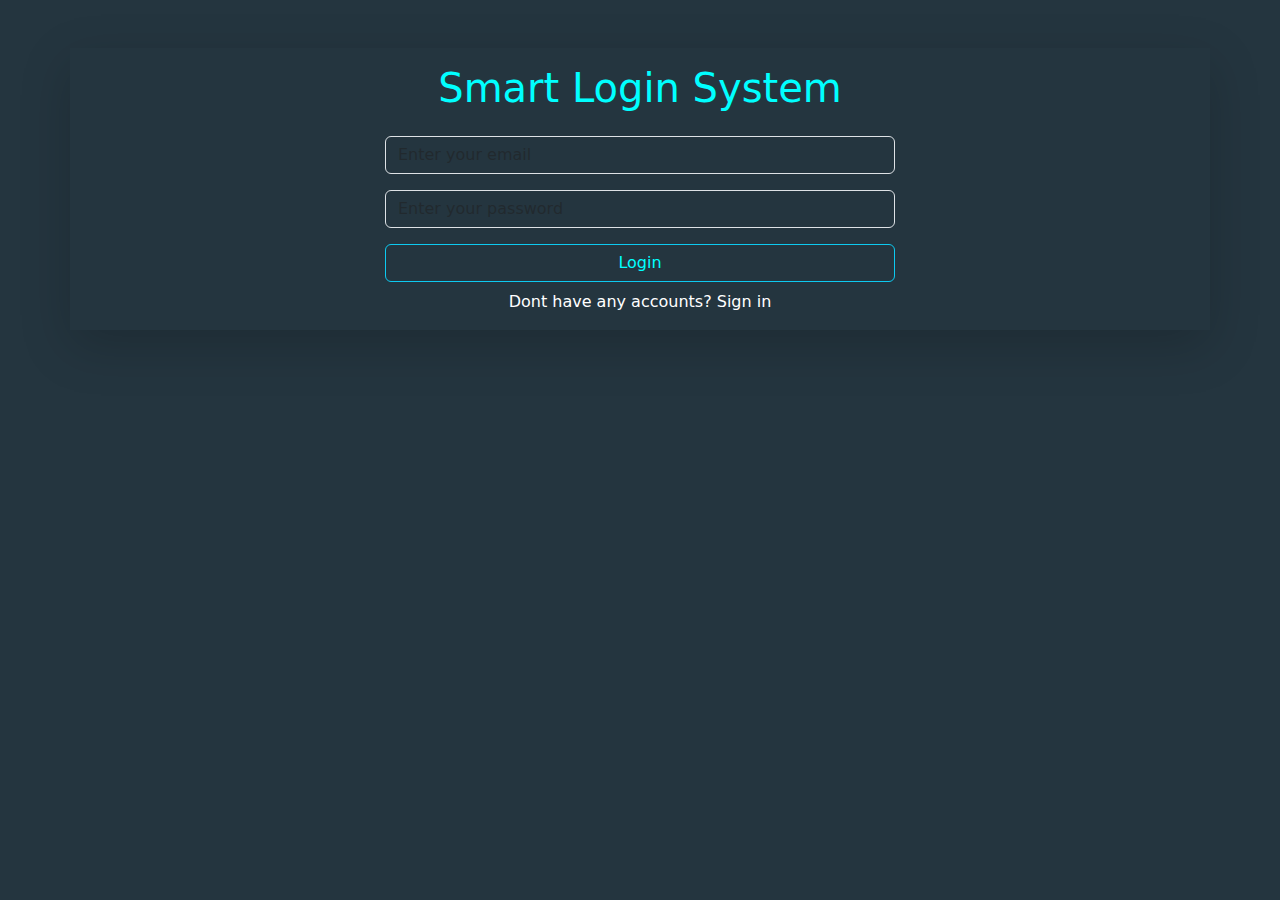
<file: index.html>
<!DOCTYPE html>
<html lang="en">
<head>
    <meta charset="UTF-8">
    <meta name="viewport" content="width=device-width, initial-scale=1.0">
    <!-- links -->

    <!-- link bootstrap -->
     <link rel="stylesheet" href="./CSS/bootstrap.min.css">
     <!-- link fontawsome -->
      <link rel="stylesheet" href="./Fontawsome/css/all.min.css">
      <!-- link my css file -->
       <link rel="stylesheet" href="./CSS/style.css">
    <title>Smart Login</title>
</head>
<body>
    <!-- shadowed box -->
    <div class="container shadow-lg">
        <div class="inner m-lg-5">
            <h1 class="text-center mt-3 pt-3">Smart Login System
            </h1>
           <div class="input d-flex flex-column justify-content-center align-items-lg-center">
            <div class="m-lg-3 w-50">
                <input type="text" class="form-control " id="formGroupExampleInput" placeholder="Enter your email ">
              </div>
              <div class="mb-lg-3 w-50">
                <input type="password" class="form-control" id="formGroupExampleInput2" placeholder="Enter your password">
              </div>
              <button class=" btn btn-info w-50 loginbutton">Login</button>
             
            <p class="mt-2 text-white">Dont have any accounts? <a href="signup.html">Sign in</a></p>
           </div>
    
        </div>


        
        
    </div>




<!-- this for js file bootstrap -->
    <script src="./JS/bootstrap.bundle.min.js"></script>
    <!-- this for my js file -->
     <script src="./JS/index.js"></script>
</body>
</html>
</file>
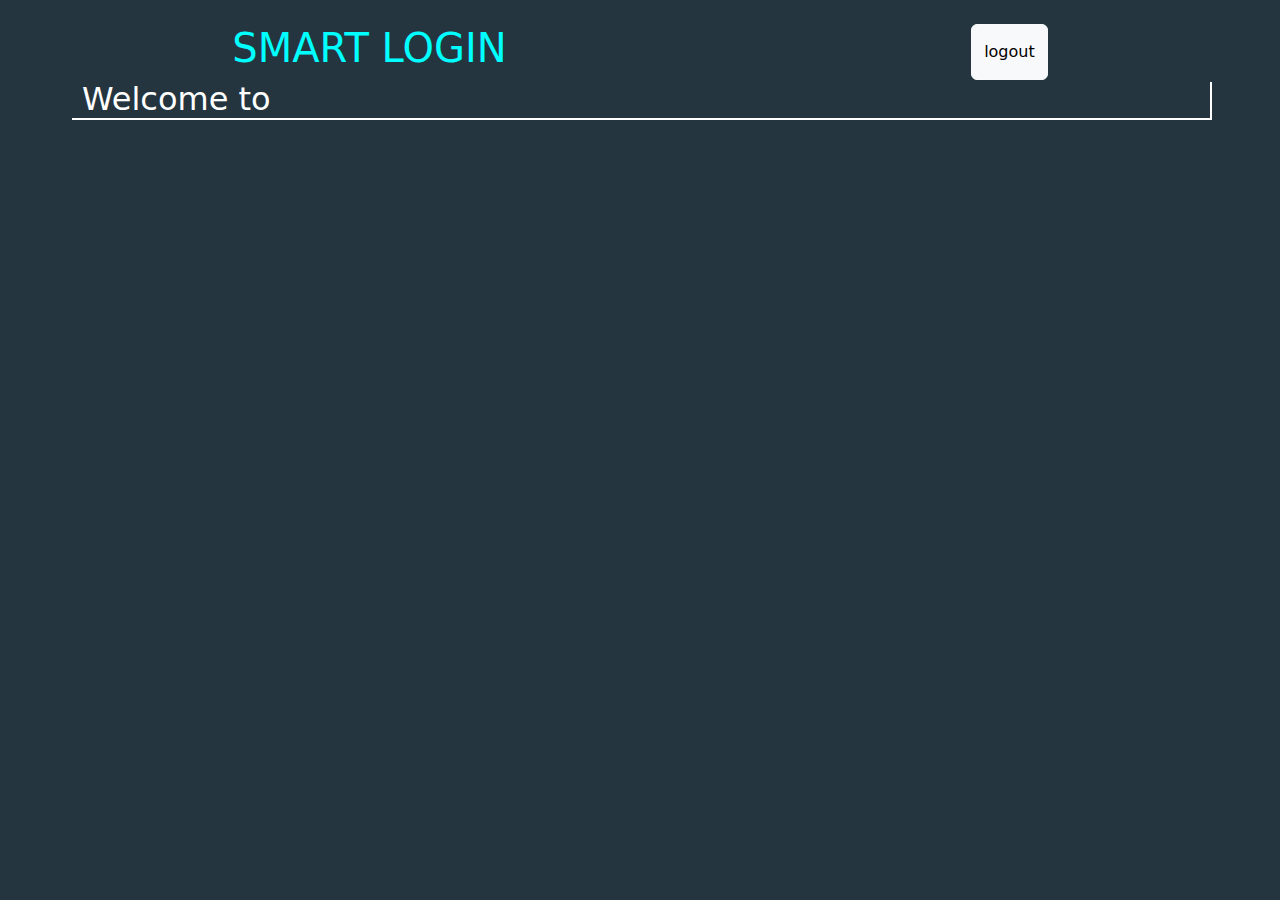
<file: Home.html>
<!DOCTYPE html>
<html lang="en">
<head>
    <meta charset="UTF-8">
    <meta name="viewport" content="width=device-width, initial-scale=1.0">
    <!-- links -->

    <!-- link bootstrap -->
     <link rel="stylesheet" href="./CSS/bootstrap.min.css">
     <!-- link fontawsome -->
      <link rel="stylesheet" href="./Fontawsome/css/all.min.css">
      <!-- link my css file -->
       <link rel="stylesheet" href="./CSS/style.css">
    <title>Smart Login</title>
</head>
<body>
    <header>
        <div class="header d-flex justify-content-around mt-4">
        <h1>SMART LOGIN</h1>
        <button class="btn btn-light">
            logout
        </button>
        </div>
        
    </header>
    <div class="container displayy text-white" >
        <h2>Welcome to </h2>
    </div>
    <div id="contentt"></div>






    
    <!-- this for js file bootstrap -->
    <script src="./JS/bootstrap.bundle.min.js"></script>
    <!-- this for my js file -->
     <script src="./JS/index.js"></script>
     <script src="./JS/Home.js"></script>
</body>
</file>
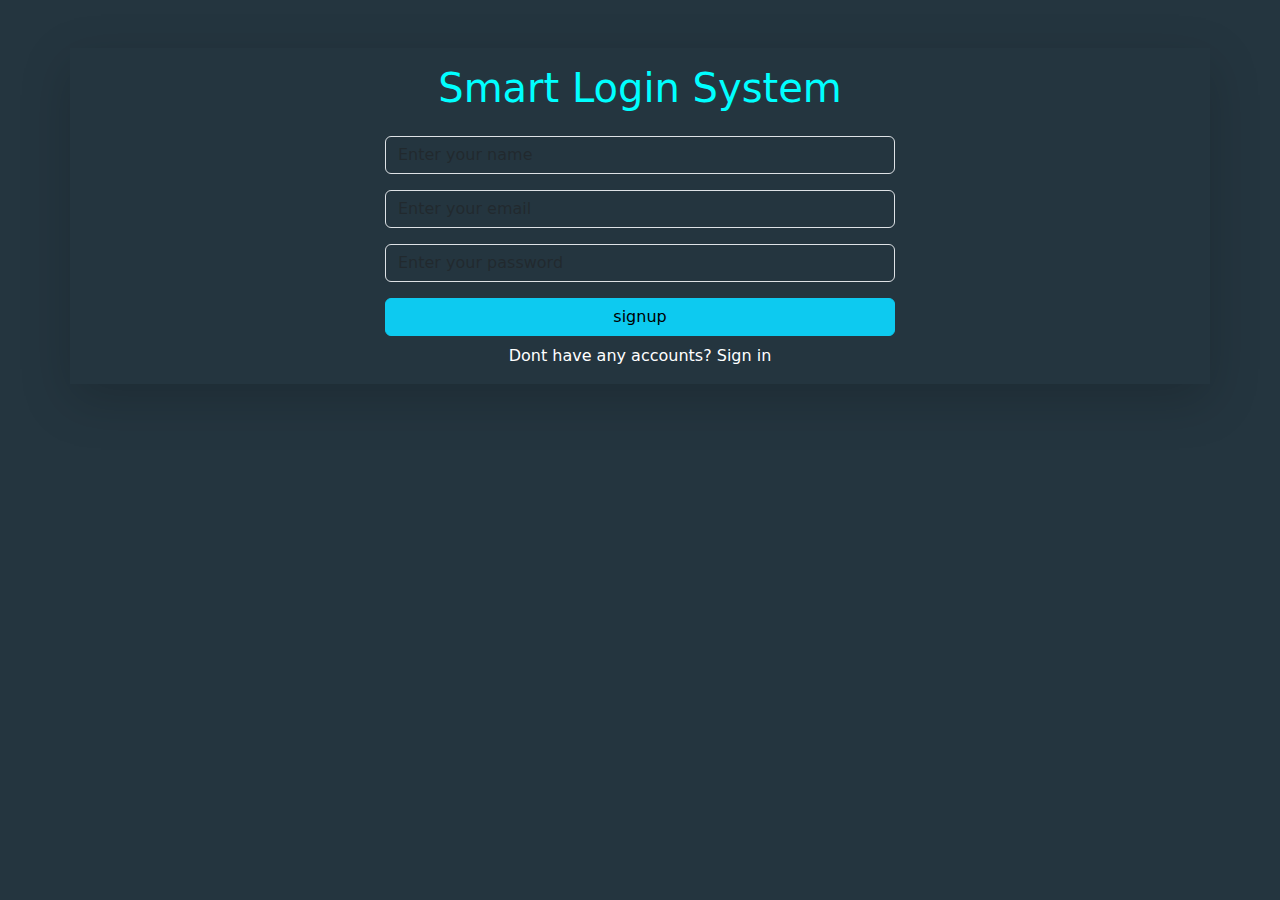
<file: signup.html>
<!DOCTYPE html>
<html lang="en">
<head>
    <meta charset="UTF-8">
    <meta name="viewport" content="width=device-width, initial-scale=1.0">
    <!-- links -->

    <!-- link bootstrap -->
     <link rel="stylesheet" href="./CSS/bootstrap.min.css">
     <!-- link fontawsome -->
      <link rel="stylesheet" href="./Fontawsome/css/all.min.css">
      <!-- link my css file -->
       <link rel="stylesheet" href="./CSS/style.css">
    <title>Smart Login</title>
</head>
<body>
    <!-- shadowed box -->
    <div class="container shadow-lg">
        <div class="inner m-lg-5">
            <h1 class="text-center mt-3 pt-3">Smart Login System
            </h1>
           <div class="input d-flex flex-column justify-content-center align-items-lg-center">
            <div class="m-lg-3 w-50">
                <input type="text" class="form-control " id="formGroupExampleInput" placeholder="Enter your name ">
              </div>
            <div class="mb-lg-3 w-50">
                <input type="text" class="form-control " id="formGroupExampleInput2" placeholder="Enter your email ">
              </div>
              <div class="mb-lg-3 w-50">
                <input type="password" class="form-control" id="formGroupExampleInput3" placeholder="Enter your password">
              </div>
              <div>
                <p class="p d-none">success</p>
              </div>
              <button class=" btn btn-info w-50 loginButton">signup</button>
             
            <p class="mt-2 text-white">Dont have any accounts? <a href="index.html">Sign in</a></p>
           </div>
    
        </div>


        
        
    </div>




<!-- this for js file bootstrap -->
    <script src="./JS/bootstrap.bundle.min.js"></script>
    <!-- this for my js file -->
     <script src="./JS/index.js"></script>
</body>
</html>
</file>
<file: CSS/style.css>
body{
    background-color: #24353F;
}
.loginbutton{
    color: aqua;
    background-color: transparent;
}
h1{
    color: aqua;
}
.form-control {
    background-color: #24353F;
    color: aliceblue;

}
.container{
    box-shadow: 2px 2px ;
}
.p{
    color : green
}
a {
    color: white;
    text-decoration: none;
}
</file>
